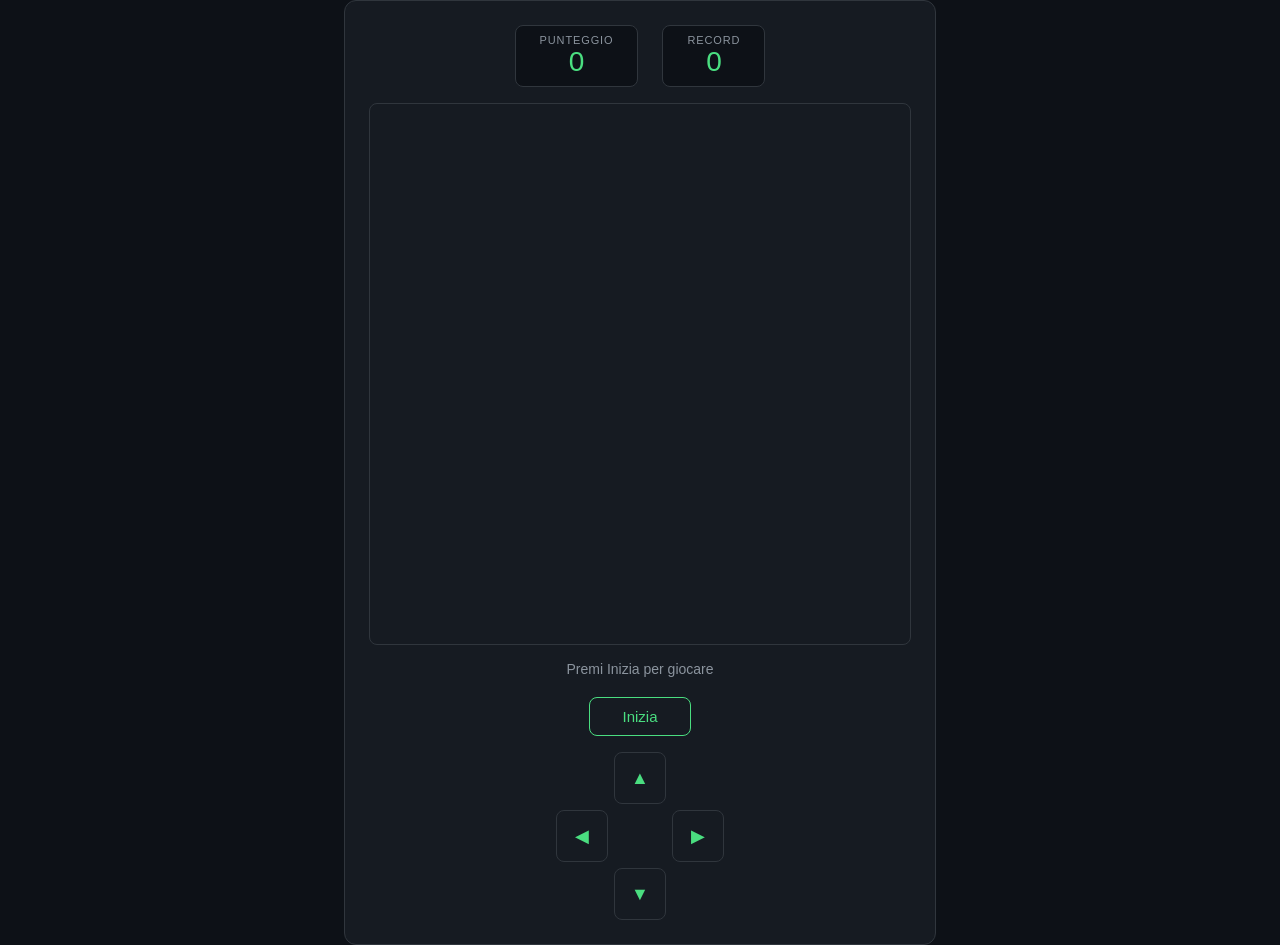
<file: index.html>
<!DOCTYPE html>
<html lang="it">

<head>
  <meta charset="UTF-8">
  <meta name="viewport" content="width=device-width, initial-scale=1.0">
  <title>Snake Game</title>
  <link rel="stylesheet" href="style.css">
</head>

<body>

  <div id="game-container">

    <div id="header">
      <div class="stat">
        <span class="stat-label">Punteggio</span>
        <span class="stat-value" id="score">0</span>
      </div>
      <div class="stat">
        <span class="stat-label">Record</span>
        <span class="stat-value" id="best">0</span>
      </div>
    </div>

    <canvas id="canvas"></canvas>

    <div id="message">Premi Inizia per giocare</div>

    <button id="btn-start" type="button">Inizia</button>
    <!-- Controlli touch per mobile -->
    <div id="dpad">
      <div class="dpad-empty"></div>
      <button type="button" class="dpad-btn" id="dpad-up">▲</button>
      <div class="dpad-empty"></div>

      <button type="button"  class="dpad-btn" id="dpad-left">◀</button>
      <div class="dpad-empty"></div>
      <button type="button" class="dpad-btn" id="dpad-right">▶</button>

      <div class="dpad-empty"></div>
      <button type="button" class="dpad-btn" id="dpad-down">▼</button>
      <div class="dpad-empty"></div>
    </div>

  </div>

  <script src="game.js"></script>
</body>

</html>
</file>
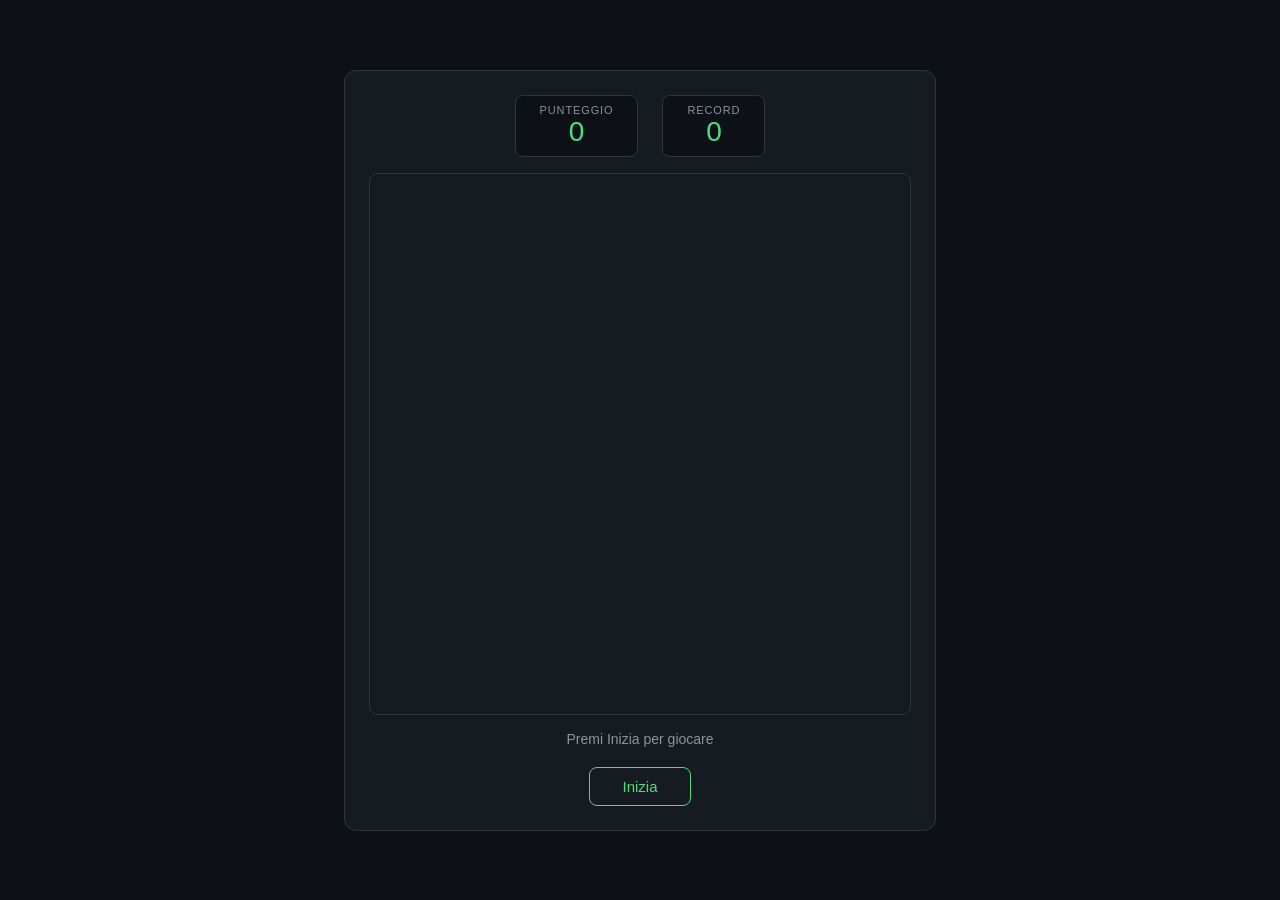
<file: snake.html>
<!DOCTYPE html>
<html lang="it">
<head>
  <meta charset="UTF-8">
  <meta name="viewport" content="width=device-width, initial-scale=1.0">
  <title>Snake Game</title>
  <link rel="stylesheet" href="style.css">
</head>
<body>

  <div id="game-container">

    <div id="header">
      <div class="stat">
        <span class="stat-label">Punteggio</span>
        <span class="stat-value" id="score">0</span>
      </div>
      <div class="stat">
        <span class="stat-label">Record</span>
        <span class="stat-value" id="best">0</span>
      </div>
    </div>

    <canvas id="canvas"></canvas>

    <div id="message">Premi Inizia per giocare</div>

    <button id="btn-start" type="button">Inizia</button>

  </div>

  <script src="game.js"></script>
</body>
</html>
</file>
<file: style.css>
* {
  margin: 0;
  padding: 0;
  box-sizing: border-box;
}

body {
  background-color: #0d1117;
  display: flex;
  justify-content: center;
  align-items: center;
  min-height: 100vh;
  font-family: 'Segoe UI', sans-serif;
  color: #ffffff;
}

#game-container {
  display: flex;
  flex-direction: column;
  align-items: center;
  gap: 16px;
  padding: 24px;
  background-color: #161b22;
  border: 1px solid #30363d;
  border-radius: 12px;
}

/*Header & Statistiche*/

#header {
  display: flex;
  gap: 24px;
  width: 100%;
  justify-content: center;
}

.stat {
  display: flex;
  flex-direction: column;
  align-items: center;
  background-color: #0d1117;
  border: 1px solid #30363d;
  border-radius: 8px;
  padding: 8px 24px;
  min-width: 100px;
}

.stat-label {
  font-size: 11px;
  color: #8b949e;
  text-transform: uppercase;
  letter-spacing: 0.08em;
}

.stat-value {
  font-size: 28px;
  font-weight: 500;
  color: #4ade80;
}

/* Canvas e Bottone */

#canvas {
  border: 1px solid #30363d;
  border-radius: 8px;
  display: block;
}

#message {
  font-size: 14px;
  color: #8b949e;
  min-height: 20px;
}

#btn-start {
  background-color: transparent;
  color: #4ade80;
  border: 1px solid #4ade80;
  border-radius: 8px;
  padding: 10px 32px;
  font-size: 15px;
  cursor:grab;
  transition: all 0.2s ease;
}

#btn-start:hover {
  background-color: #4ade80;
  color: #0d1117;
}

/* --- Tablet (max 600px) --- */
@media (max-width: 600px) {

  #game-container {
    padding: 16px;
    gap: 12px;
  }

  .stat {
    padding: 6px 16px;
    min-width: 80px;
  }

  .stat-value {
    font-size: 22px;
  }

  #btn-start {
    padding: 8px 24px;
    font-size: 14px;
  }
}

/* --- D-pad mobile --- */
#dpad {
  display: grid;
  grid-template-columns: repeat(3, 52px);
  grid-template-rows: repeat(3, 52px);
  gap: 6px;
}

.dpad-btn {
  width: 52px;
  height: 52px;
  background-color: #161b22;
  border: 1px solid #30363d;
  border-radius: 8px;
  color: #4ade80;
  font-size: 18px;
  cursor: pointer;
  transition: all 0.15s ease;
}

.dpad-btn:active {
  background-color: #4ade80;
  color: #0d1117;
}

.dpad-empty {
  width: 52px;
  height: 52px;
}
</file>
